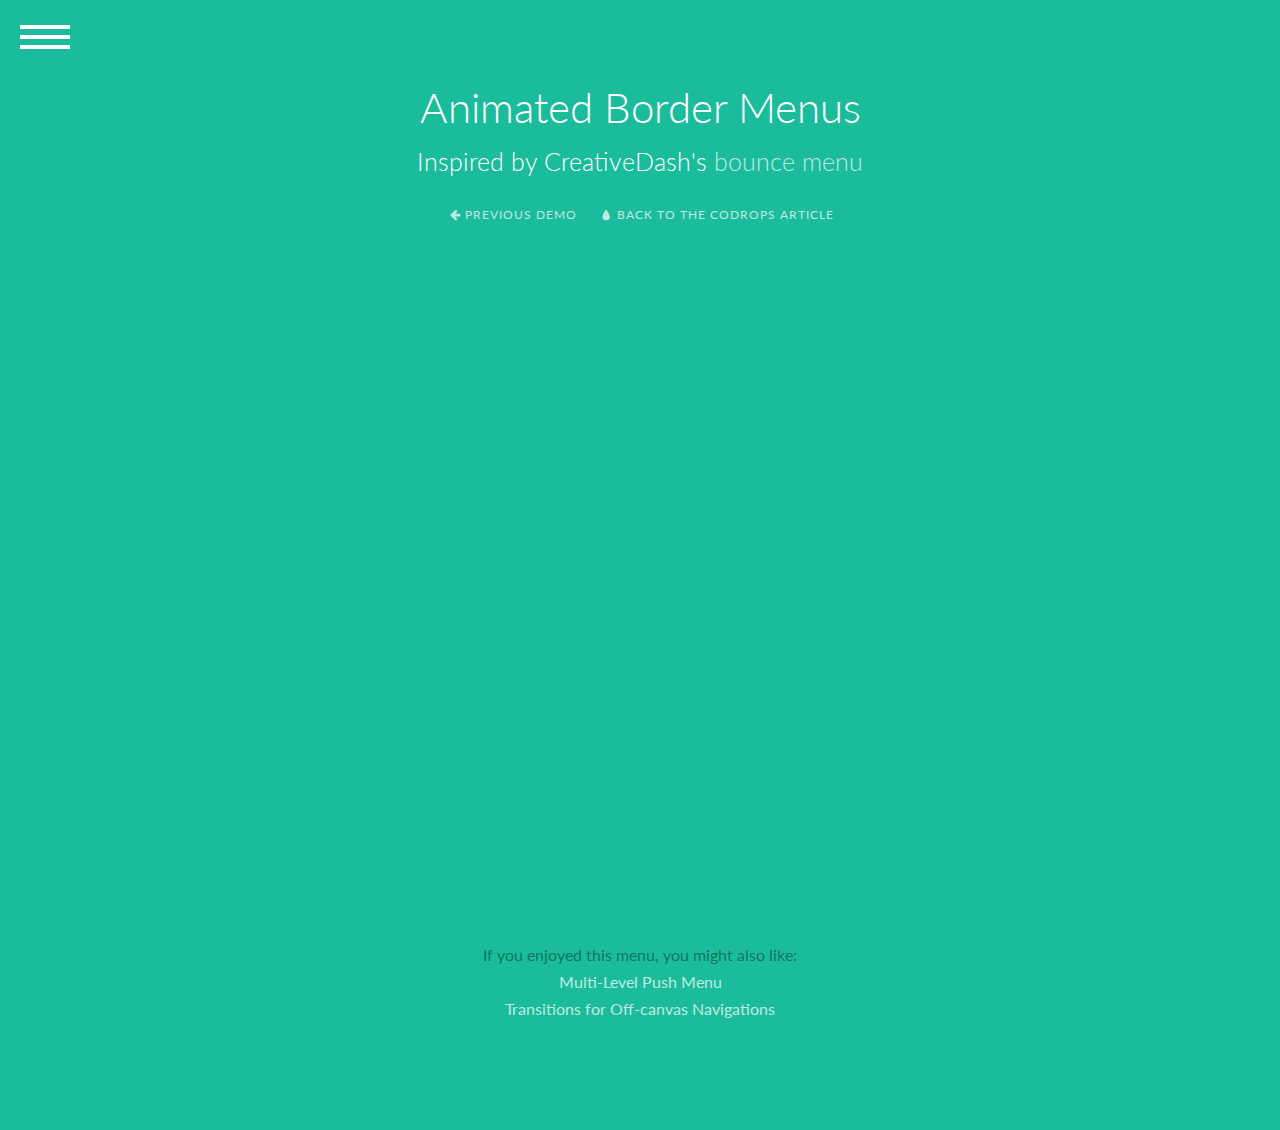
<file: PCE/WebContent/index.html>
<!DOCTYPE html>
<html lang="en" class="no-js">
	<head>
		<meta charset="UTF-8" />
		<meta http-equiv="X-UA-Compatible" content="IE=edge,chrome=1"> 
		<meta name="viewport" content="width=device-width, initial-scale=1.0"> 
		<title>Animated Border Menus | Demo 5</title>
		<meta name="description" content="Responsive Animated Border Menus with CSS Transitions" />
		<meta name="keywords" content="navigation, menu, responsive, border, overlay, css transition" />
		<meta name="author" content="Codrops" />
		<link rel="shortcut icon" href="../favicon.ico">
		<link rel="stylesheet" type="text/css" href="css/normalize.css" />
		<link rel="stylesheet" type="text/css" href="css/demo.css" />
		<link rel="stylesheet" type="text/css" href="css/icons.css" />
		<link rel="stylesheet" type="text/css" href="css/style5.css" />
		<script src="js/modernizr.custom.js"></script>
	</head>
	<body>
		<div class="container">
			<header class="codrops-header">
				<h1>Animated Border Menus <span>Inspired by CreativeDash's <a href="http://creativeda.sh/sandbox/bounce_menu/">bounce menu</a></h1>
				<p class="codrops-links"><a class="codrops-icon codrops-icon-prev" href="http://tympanus.net/Development/CreativeLoadingEffects/"><span>Previous Demo</span></a>
				<span class="right"><a class="codrops-icon codrops-icon-drop" href="http://tympanus.net/codrops/?p=16556"><span>Back to the Codrops Article</span></a></span></p>
				<iframe width="1080" height="720" src="https://www.youtube.com/embed/sPyAQQklc1s" frameborder="0" allowfullscreen></iframe> 
				<div class="codrops-related">
					If you enjoyed this menu, you might also like:<br />
					<a href="http://tympanus.net/Development/MultiLevelPushMenu/">Multi-Level Push Menu</a><br/>
					<a href="http://tympanus.net/Development/SidebarTransitions/">Transitions for Off-canvas Navigations</a>
				</div>
			</header>
			<nav id="bt-menu" class="bt-menu">
				<a href="#" class="bt-menu-trigger"><span>Menu</span></a>
				<ul>
					<li><a href="#">About us</a></li>
					<li><a href="#">Actualités</a></li>
					<li><a href="#">Parcours</a></li>
					<li><a href="Contact.html">Contact</a></li>
				</ul>
				<ul>
					<li><a href="http://www.twitter.com/" class="bt-icon icon-twitter">Twitter</a></li>
					<li><a href="http://www.facebook.com/" class="bt-icon icon-facebook">Facebook</a></li>
				</ul>
			</nav>
		</div><!-- /container -->
	</body>
	<script src="js/classie.js"></script>
	<script src="js/borderMenu.js"></script>
</html>
</file>
<file: PCE/WebContent/css/demo.css>
@import url(http://fonts.googleapis.com/css?family=Lato:300,400,700);
@font-face {
	font-weight: normal;
	font-style: normal;
	font-family: 'codropsicons';
	src:url('../fonts/codropsicons/codropsicons.eot');
	src:url('../fonts/codropsicons/codropsicons.eot?#iefix') format('embedded-opentype'),
		url('../fonts/codropsicons/codropsicons.woff') format('woff'),
		url('../fonts/codropsicons/codropsicons.ttf') format('truetype'),
		url('../fonts/codropsicons/codropsicons.svg#codropsicons') format('svg');
}

body {
	color: #fff;
	font-family: 'Lato', Arial, sans-serif;
}

a,
a:focus {
	outline: none;
}

.codrops-header {
	position: relative;
	margin: 0 auto;
	max-width: 60%;
	text-align: center;
}

.codrops-header a {
	outline: none;
	color: #fff;
	text-decoration: none;
	opacity: 0.7;
}

.codrops-header a:hover,
.codrops-header a:focus {
	opacity: 1;
}

.codrops-header h1 {
	margin: 0;
	font-weight: 300;
	font-size: 2.625em;
	line-height: 1.3;
}

.codrops-header h1 span {
	display: block;
	padding: 0.4em 1em 1em;
	font-size: 60%;
}

.codrops-links {
	margin: 0;
}

.codrops-links a {
	display: inline-block;
	margin: 0 0.6em;
	text-transform: uppercase;
	letter-spacing: 1px;
	font-size: 75%;
}

.codrops-icon:before {
	margin: 0 4px;
	text-transform: none;
	font-weight: normal;
	font-style: normal;
	font-variant: normal;
	font-family: 'codropsicons';
	line-height: 1;
	speak: none;
	-webkit-font-smoothing: antialiased;
}

.codrops-icon-drop:before {
	content: "\e001";
}

.codrops-icon-prev:before {
	content: "\e004";
}

/* Demo Buttons Style */
.codrops-demos {
	padding: 2em 0 3em;
}

.codrops-demos a {
	display: inline-block;
	margin: 0.5em;
	padding: 0.7em 1.1em;
	outline: none;
	border: 3px solid rgba(0,0,0,0.3);
	color: rgba(0,0,0,0.3);
	text-decoration: none;
	font-weight: 700;
	opacity: 1;
	-webkit-transition: all 0.2s;
	transition: all 0.2s;
}

.codrops-demos a:hover,
.codrops-demos a.current-demo,
.codrops-demos a.current-demo:hover,
.codrops-demos a:focus {
	border-color: #fff;
	color: #fff;
}

/* Related demos */

.codrops-related {
	padding-bottom: 2em;
	color: rgba(0,0,0,0.4);
}

.codrops-related a {
	display: inline-block;
	margin-top: 0.5em;
}

@media screen and (max-width: 30em) {
	body {
		font-size: 90%;
	}
}

@media screen and (max-height: 29em) {
	.container {
		height: auto;
	}
	.codrops-header {
		position: relative;
		margin: 0 auto;
		height: auto;
		max-width: 100%;
	}
}
</file>
<file: PCE/WebContent/css/icons.css>
@charset "UTF-8";
@font-face {
  font-family: "minicons-webalys";
  src:url("../fonts/demoicons/minicons-webalys.eot");
  src:url("../fonts/demoicons/minicons-webalys.eot?#iefix") format("embedded-opentype"),
    url("../fonts/demoicons/minicons-webalys.ttf") format("truetype"),
    url("../fonts/demoicons/minicons-webalys.svg#minicons-webalys") format("svg"),
    url("../fonts/demoicons/minicons-webalys.woff") format("woff");
  font-weight: normal;
  font-style: normal;
}

@font-face {
  font-family: 'FontAwesome';
  src:url('../fonts/demoicons/FontAwesome.eot');
  src:url('../fonts/demoicons/FontAwesome.eot?#iefix') format('embedded-opentype'),
    url('../fonts/demoicons/FontAwesome.woff') format('woff'),
    url('../fonts/demoicons/FontAwesome.ttf') format('truetype'),
    url('../fonts/demoicons/FontAwesome.svg#FontAwesome') format('svg');
  font-weight: normal;
  font-style: normal;
}

.bt-icon:before,
.bt-icon-alt:before {
  font-family: "minicons-webalys";
  font-style: normal;
  font-weight: normal;
  font-variant: normal;
  text-transform: none !important;
  speak: none;
  display: inline-block;
  text-decoration: none;
  width: 1em;
  line-height: inherit;
  -webkit-font-smoothing: antialiased;
}

.bt-icon-alt:before {
  font-family: "FontAwesome";
}

.icon-window-delete:before {
  content: "\e000";
}

.icon-download:before {
  content: "\e002";
}

.icon-home:before {
  content: "\e003";
}

.icon-calendar:before {
  content: "\e004";
}

.icon-folder-add:before {
  content: "\e001";
}

.icon-windows:before {
  content: "\e008";
}

.icon-volume:before {
  content: "\e00e";
}

.icon-speaker:before {
  content: "\e011";
}

.icon-star:before {
  content: "\e012";
}

.icon-sun:before {
  content: "\e014";
}

.icon-trash:before {
  content: "\e018";
}

.icon-zoom:before {
  content: "\e005";
}

.icon-user-outline:before {
  content: "\e006";
}

.icon-picture:before {
  content: "\e007";
}

.icon-phone:before {
  content: "\e009";
}

.icon-newspaper:before {
  content: "\e00a";
}

.icon-printer:before {
  content: "\e00b";
}

.icon-microwave:before {
  content: "\e00c";
}

.icon-refresh:before {
  content: "\e00d";
}

.icon-lock:before {
  content: "\e00f";
}

.icon-email:before {
  content: "\e010";
}

.icon-browser:before {
  content: "\e013";
}

.icon-bubble:before {
  content: "\e015";
}

.icon-calculator:before {
  content: "\e016";
}

.icon-cd:before {
  content: "\e017";
}

.icon-enter:before {
  content: "\e019";
}

.icon-file-add:before {
  content: "\e01a";
}

.icon-flag:before {
  content: "\e01b";
}

.icon-twitter:before {
  content: "\e01c";
}

.icon-gplus:before {
  content: "\e020";
}

.icon-github:before {
  content: "\e021";
}

.icon-facebook:before {
  content: "\e01d";
}

/* Font Awesome */
.icon-step-backward:before {
  content: "\f048";
}
.icon-backward:before {
  content: "\f04a";
}
.icon-pause:before {
  content: "\f04c";
}
.icon-stop:before {
  content: "\f04d";
}
.icon-forward:before {
  content: "\f04e";
}
.icon-step-forward:before {
  content: "\f051";
}
.icon-play:before {
  content: "\f04b";
}
</file>
<file: PCE/WebContent/css/style5.css>
*,
*:after,
*::before {
    -webkit-box-sizing: border-box;
    -moz-box-sizing: border-box;
    box-sizing: border-box;
}

body  {
	background: #1abc9c;
}

.container {
	padding: 80px;
}

.bt-menu {
	position: fixed;
	top: 0;
	left: 0;
	width: 100%;
	height: 0;
	border-width: 0px;
	border-style: solid;
	border-color: #333;
	background-color: rgba(0,0,0,0);
	-webkit-backface-visibility: hidden;
	-webkit-transition: border-width 0.3s, background-color 0.3s, height 0s 0.3s;
	transition: border-width 0.3s, background-color 0.3s, height 0s 0.3s;
}

.bt-menu.bt-menu-open {
	height: 100%;
	border-width: 0px 0px 50px 150px;
	background-color: rgba(0,0,0,0.3);
	-webkit-transition: border-width 0.3s, background-color 0.3s;
	transition: border-width 0.3s, background-color 0.3s;
}

.bt-overlay {
	position: absolute;
	width: 100%;
}

.bt-menu-open .bt-overlay {
	height: 100%;
}

.bt-menu-trigger {
	position: fixed;
	top: 10px;
	left: 20px;
	z-index: 100;
	display: block;
	width: 50px;
	height: 50px;
	cursor: pointer;
}

.bt-menu-trigger span {
	position: absolute;
	top: 50%;
	left: 0;
	display: block;
	width: 100%;
	height: 8%;
	background-color: #fff;
	font-size: 0px;
	-webkit-touch-callout: none;
	-webkit-user-select: none;
	-khtml-user-select: none;
	-moz-user-select: none;
	-ms-user-select: none;
	user-select: none;
	-webkit-transition: background-color 0.3s;
	transition: background-color 0.3s;
}

.bt-menu-trigger span:before,
.bt-menu-trigger span:after {
	position: absolute;
	left: 0;
	width: 100%;
	height: 100%;
	background: #fff;
	content: '';
	-webkit-transition: -webkit-transform 0.3s;
	transition: transform 0.3s;
}

.bt-menu-trigger span:before {
	-webkit-transform: translateY(-250%);
	transform: translateY(-250%);
}

.bt-menu-trigger span:after {
	-webkit-transform: translateY(250%);
	transform: translateY(250%);
}

.bt-menu-open .bt-menu-trigger span:before {
	-webkit-transform: translateY(-300%);
	transform: translateY(-300%);
}

.bt-menu-open .bt-menu-trigger span:after {
	-webkit-transform: translateY(300%);
	transform: translateY(300%);
}

.bt-menu ul {
	position: fixed;
	margin: 0;
	padding: 0;
	list-style: none;
}

.bt-menu ul:first-of-type {
	top: 75px;
	left: 0;
}

.bt-menu ul:nth-of-type(2) {
	right: 0;
	bottom: 0;
}

.bt-menu ul li,
.bt-menu ul li a {
	display: block;
}

.bt-menu ul:nth-of-type(2) li {
	float: left;
	font-size: 0px;
}

.bt-menu ul li {
	visibility: hidden;
	opacity: 0;
	-webkit-transition: -webkit-transform 0.3s, opacity 0.2s, visibility 0s 0.3s;
	transition: transform 0.3s, opacity 0.2s, visibility 0s 0.3s;
}

.bt-menu.bt-menu-open ul:first-of-type li,
.bt-menu.bt-menu-open ul:nth-of-type(2) li {
	visibility: visible;
	opacity: 1;
	-webkit-transition: -webkit-transform 0.3s, opacity 0.3s 0.1s;
	transition: transform 0.3s, opacity 0.3s;
}

/* First menu */
.bt-menu ul:first-of-type li {
	width: 150px;
	height: 50px;
	line-height: 50px;
	-webkit-transform: translate3d(-100%,50%,0);
	transform: translate3d(-100%,50%,0);
}

.bt-menu.bt-menu-open ul:first-of-type li {
	-webkit-transform: translate3d(0,0,0);
	transform: translate3d(0,0,0);
}

/* Second menu */
.bt-menu ul:nth-of-type(2) li {
	width: 60px;
	height: 50px;
	line-height: 50px;
	-webkit-transform: scale(0);
	transform: scale(0);
}

.bt-menu.bt-menu-open ul:nth-of-type(2) li:first-child { 
	-webkit-transition-delay: 0.1s;
	transition-delay: 0.1s;
}

.bt-menu.bt-menu-open ul:nth-of-type(2) li:nth-child(2) { 
	-webkit-transition-delay: 0.2s;
	transition-delay: 0.2s;
}

.bt-menu.bt-menu-open ul:nth-of-type(2) li:nth-child(3) { 
	-webkit-transition-delay: 0.3s;
	transition-delay: 0.3s;
}

.bt-menu.bt-menu-open ul:nth-of-type(2) li:nth-child(4) {
	-webkit-transition-delay: 0.4s;
	transition-delay: 0.4s;
}

.bt-menu.bt-menu-open ul:nth-of-type(2) li {
	-webkit-transform: scale(1);
	transform: scale(1);
}

.bt-menu ul li a {
	display: block;
	outline: none;
	text-decoration: none;
}

.bt-menu ul:first-of-type li a {
	padding: 0 20px;
	box-shadow: inset 0 1px rgba(0,0,0,0.2);
	color: #fff;
	text-transform: uppercase;
	letter-spacing: 1px;
	font-size: 1em;
	-webkit-transition: color 0.2s;
	transition: color 0.2s;
}

.bt-menu ul:first-of-type li:last-child a {
	box-shadow: inset 0 1px rgba(0,0,0,0.2), inset 0 -1px rgba(0,0,0,0.2);
}

.bt-menu ul:nth-of-type(2) li a {
	color: transparent;
	text-align: center;
	font-size: 0px;
}

.bt-menu ul li a:before {
	color: #fff;
	font-size: 24px;
	-webkit-transition: color 0.2s;
	transition: color 0.2s;
}

.bt-menu ul:first-of-type li a:hover,
.bt-menu ul:first-of-type li a:focus,
.bt-menu ul li a:hover:before,
.bt-menu ul li a:focus:before {
	color: #1abc9c;
}
select {
  width: 100%;
  padding: 16px 20px;
  border: none;
  border-radius: 4px;
  background-color: #f1f1f1;
}
input[type=text], select {
  width: 100%;
  padding: 12px 20px;
  margin: 8px 0;
  display: inline-block;
  border: 1px solid #ccc;
  border-radius: 4px;
  box-sizing: border-box;
}

input[type=submit] {
  width: 100%;
  background-color: #4CAF50;
  color: white;
  padding: 14px 20px;
  margin: 8px 0;
  border: none;
  border-radius: 4px;
  cursor: pointer;
}
</file>
